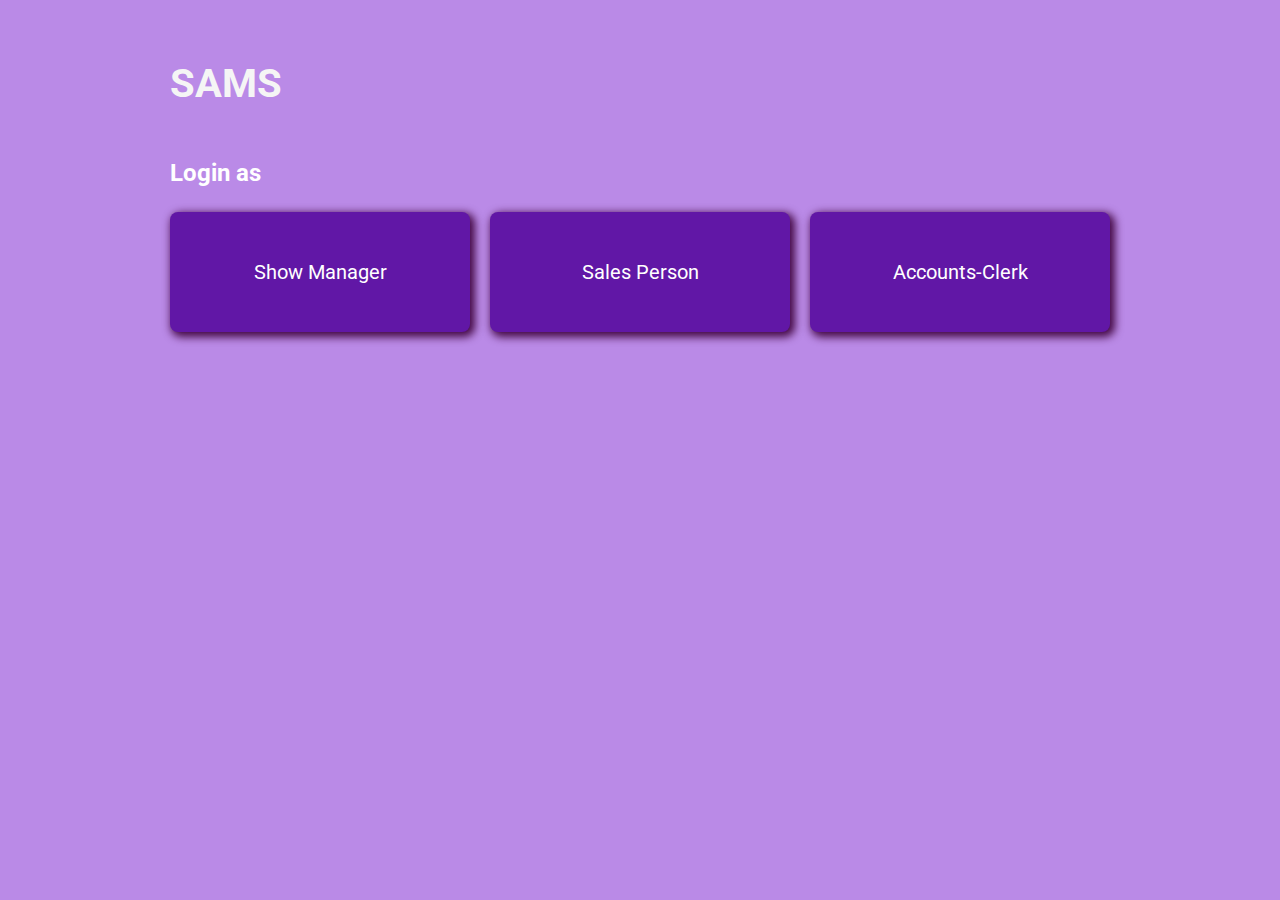
<file: index.html>
<!DOCTYPE html>
<html lang="en">
<head>
    <meta charset="UTF-8">
    <meta http-equiv="X-UA-Compatible" content="IE=edge">
    <meta name="viewport" content="width=device-width, initial-scale=1.0">
    <title>SAMS</title>
</head>
<link rel="preconnect" href="https://fonts.googleapis.com">
<link rel="preconnect" href="https://fonts.gstatic.com" crossorigin>
<link href="https://fonts.googleapis.com/css2?family=Roboto:wght@100;300&display=swap" rel="stylesheet">
<link rel="stylesheet" href="./css/style.css">
<body>
    <div id="title">
        <!-- <h1>Welcome to</h1> -->
        <h1>SAMS</h1>
    </div>
    <h2>Login as</h2>
    <div class="container">
        <div class="box">
            <a href="html/login.html" onclick="sendType(1)">Show Manager</a>
        </div>
        <!-- <div class="box">Number of tickets to be put on sale</div>
            <div class="box">Fix Ticket Price</div> -->
            <div class="box">
                <a href="html/login.html"  onclick="sendType(2)">Sales Person</a>
            </div>
        <div class="box">
            <a href="html/login.html"  onclick="sendType(3)">Accounts-Clerk</a>
        </div>
    </div>
    <script>
        function sendType(type)
        {
            const myType={ t: type };
            const myTypeString = JSON.stringify(myType);
            localStorage.setItem('userType', myTypeString);
        }
      </script>
</body>
</html>
</file>
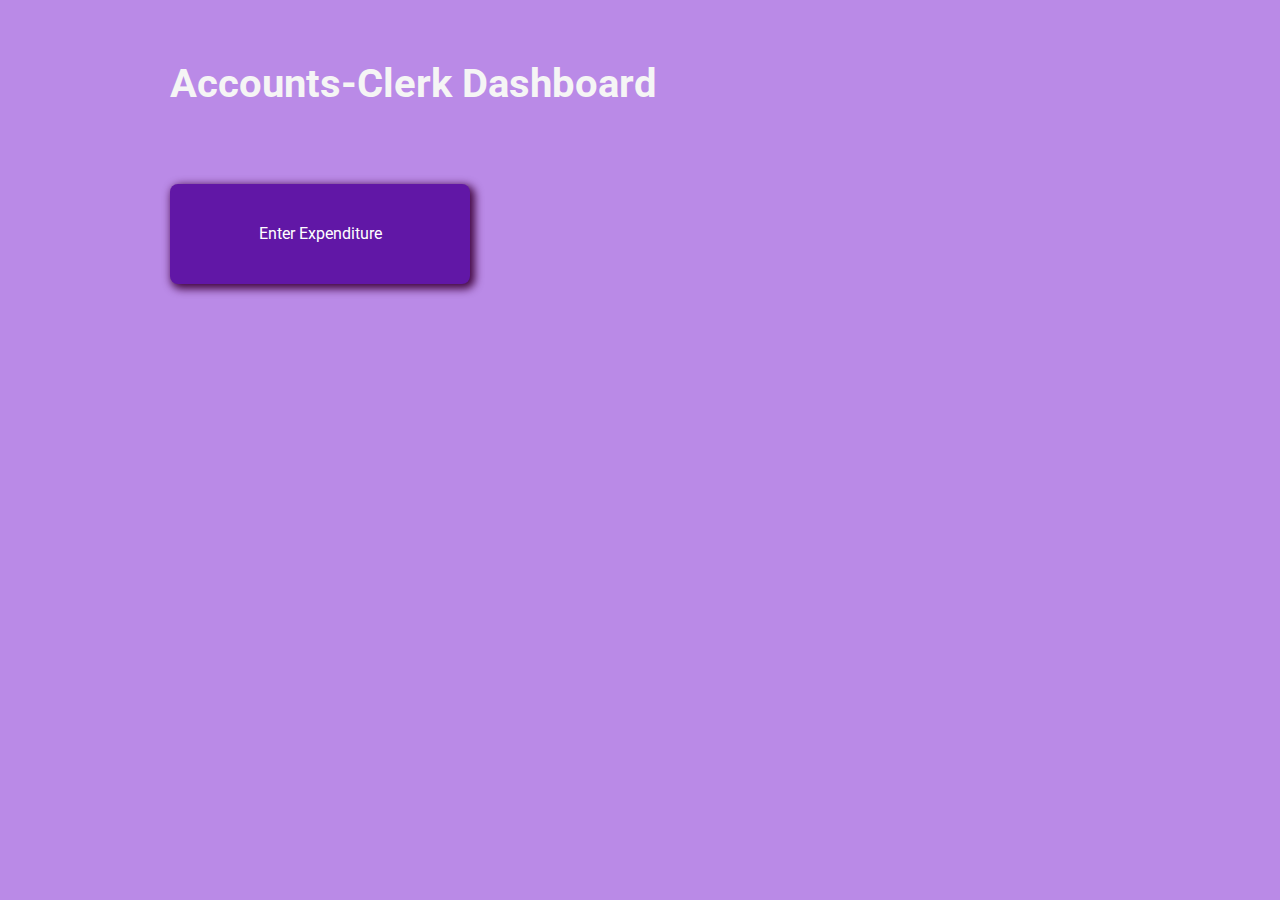
<file: html/ac.html>
<!DOCTYPE html>
<html lang="en">
<head>
    <meta charset="UTF-8">
    <meta http-equiv="X-UA-Compatible" content="IE=edge">
    <meta name="viewport" content="width=device-width, initial-scale=1.0">
    <title>SAMS | Accounts Section</title>
</head>
<link rel="preconnect" href="https://fonts.googleapis.com">
<link rel="preconnect" href="https://fonts.gstatic.com" crossorigin>
<link href="https://fonts.googleapis.com/css2?family=Roboto:wght@100;300&display=swap" rel="stylesheet">
<link rel="stylesheet" href="../css/ac.css">
<body>
    <div id="title">
        <h1>Accounts-Clerk Dashboard</h1>
    </div>
    <div class="container">
        <div class="box">
            <a href="addShow.html">Enter Expenditure</a>
        </div>
    </div>
    <script>
        // localStorage.clear();
    </script>
</body>
</html>
</file>
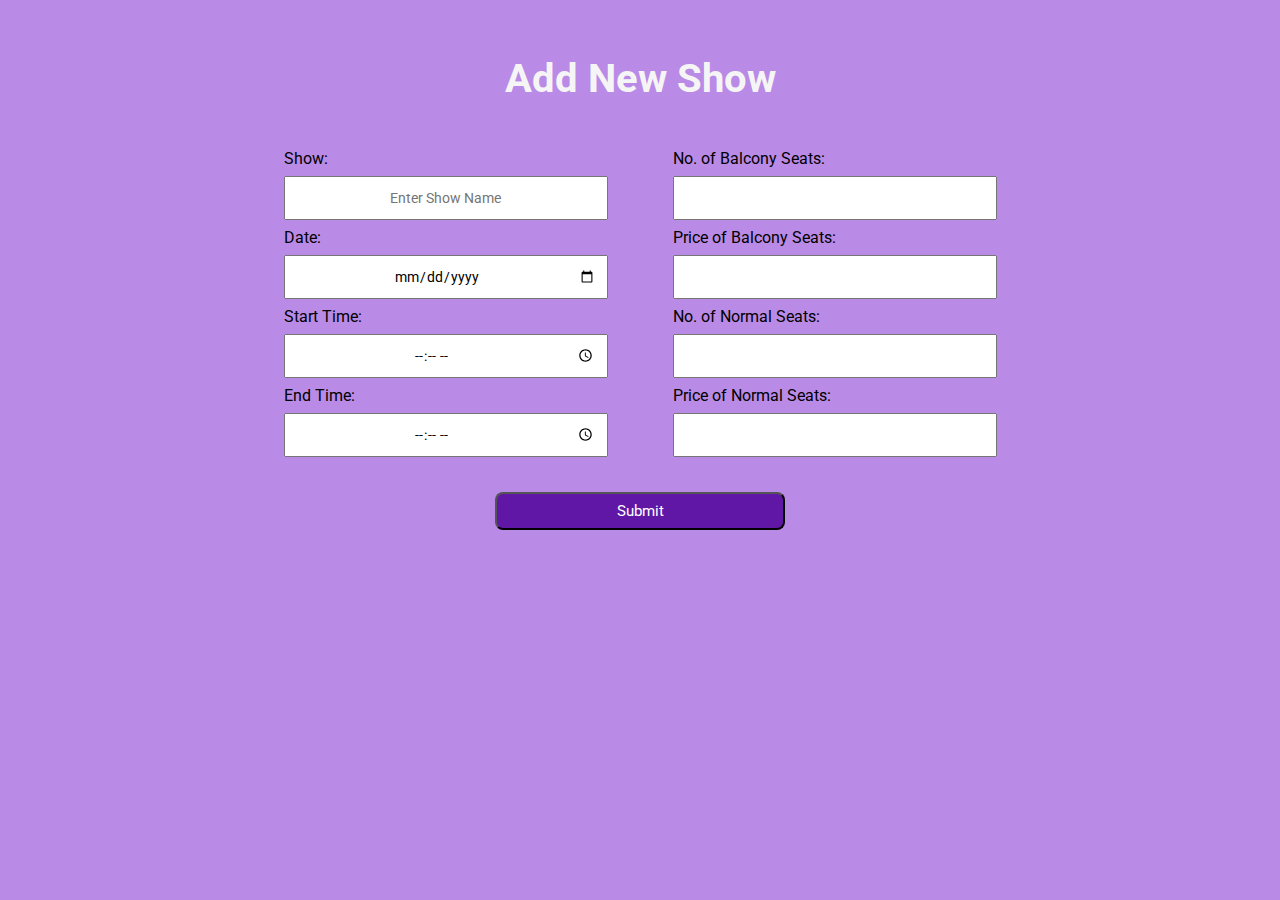
<file: html/addShow.html>
<!DOCTYPE html>
<html lang="en">
<head>
    <meta charset="UTF-8">
    <meta http-equiv="X-UA-Compatible" content="IE=edge">
    <meta name="viewport" content="width=device-width, initial-scale=1.0">
    <title>Add New Show</title>
</head>
<link rel="preconnect" href="https://fonts.googleapis.com">
<link rel="preconnect" href="https://fonts.gstatic.com" crossorigin>
<link href="https://fonts.googleapis.com/css2?family=Roboto:wght@100;300&display=swap" rel="stylesheet">
<link rel="stylesheet" href="../css/addShow.css">
<body>
    <div id="title">
        <h1>Add New Show</h1>
    </div>
    <form id="form" action="" class="form-group" onsubmit="add()">
        <div class="c1">
            Show:<input type="text" name="show" placeholder="Enter Show Name">
            Date:<input type="date" name="date" placeholder="Enter Date">
            Start Time:<input type="time" name="time" placeholder="Enter Time">
            End Time:<input type="time" name="duration" placeholder="Enter Duration of the Show">             
        </div>
        <div class="c2">
            No. of Balcony Seats:<input type="number" name="noOfBalSeats" placeholder="">                
            Price of Balcony Seats:<input type="number" name="priceOfBalSeats" placeholder="">                
            No. of Normal Seats:<input type="number" name="noOfBalSeats" placeholder="">                
            Price of Normal Seats:<input type="number" name="priceOfBalSeats" placeholder="">   
        </div>
        <div class="c3">
            <button class="btn">Submit</button>
        </div>
    </form>
    <script>
        function add()
        {
            var showName=document.getElementById("form").children[0].children[0].value;
            var dateOfShow=document.getElementById("form").children[0].children[1].value;
            var startTime=document.getElementById("form").children[0].children[2].value;
            var endTime=document.getElementById("form").children[0].children[3].value;
            console.log(showName);

            var numOfBalSeats=document.getElementById("form").children[1].children[0].value;
            var priceOfBalSeat=document.getElementById("form").children[1].children[1].value;
            var numOfNorSeats=document.getElementById("form").children[1].children[2].value;
            var priceOfNorSeat=document.getElementById("form").children[1].children[3].value;
            console.log(numOfBalSeats);
            
            const myShow={name:showName, date:dateOfShow, start:startTime, end:endTime, numOfBalSeats:numOfBalSeats, priceOfBalSeat:priceOfBalSeat,
                numOfNorSeats:numOfNorSeats, priceOfNorSeat:priceOfNorSeat};

            var existingShows=JSON.parse(localStorage.getItem("Shows"));
            if(existingShows==null) existingShows=[];
            existingShows.push(myShow);
            localStorage.setItem("Shows",JSON.stringify(existingShows));
            
            const myS={numOfBalSeatsBooked:"0",numOfNorSeatsBooked:"0"};
            localStorage.setItem(showName,JSON.stringify(myS));

            const decision=confirm("Show Added !!! \nWant to add new show ?- Click OK \nGo to Dashboard- Click Cancel");
            if(decision==false)
            {
                document.forms[0].action="sm.html";
            }
        }
    </script>
</body>
</html>
</file>
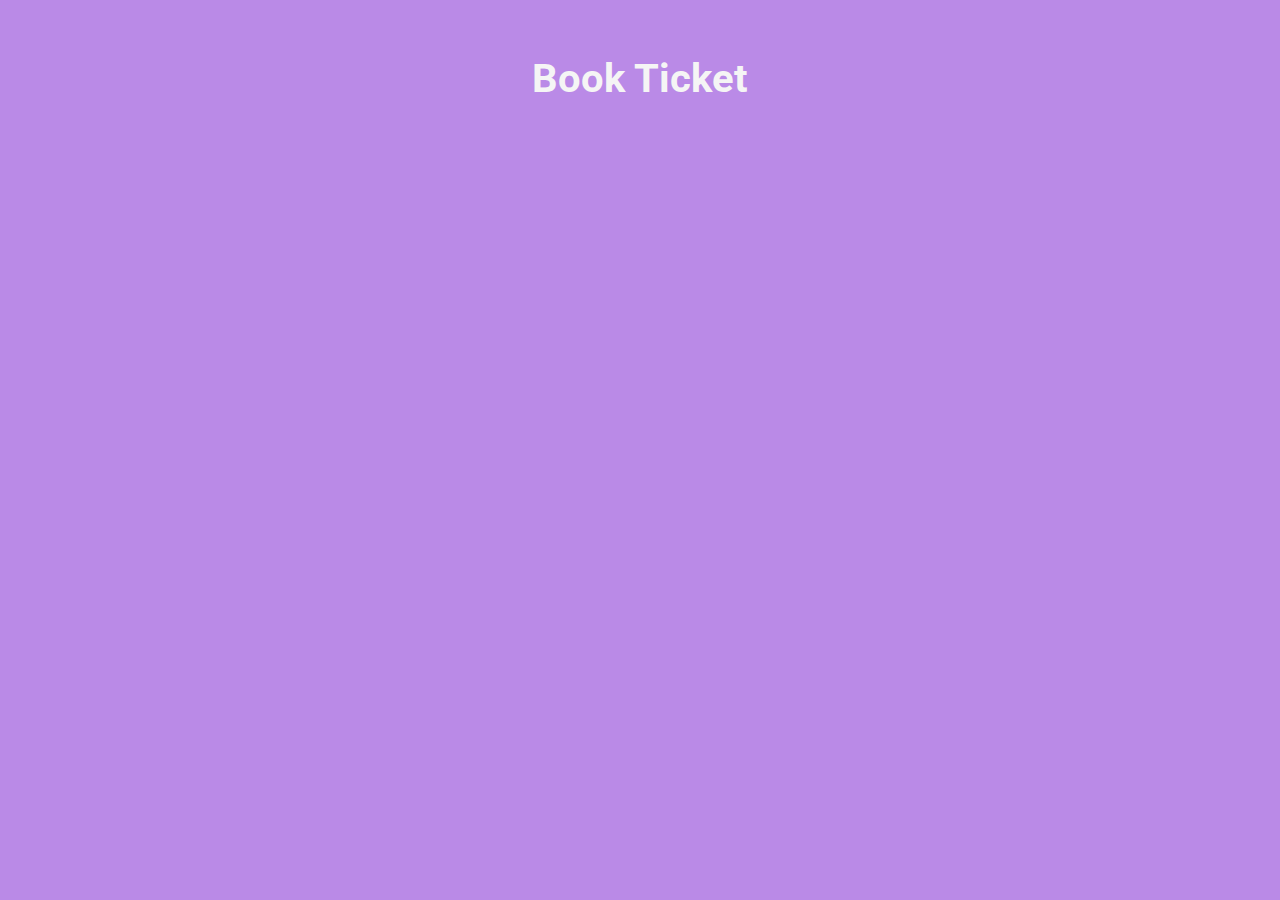
<file: html/book.html>
<!DOCTYPE html>
<html lang="en">
<head>
    <meta charset="UTF-8">
    <meta http-equiv="X-UA-Compatible" content="IE=edge">
    <meta name="viewport" content="width=device-width, initial-scale=1.0">
    <title>Book Ticket</title>
</head>
<link rel="preconnect" href="https://fonts.googleapis.com">
<link rel="preconnect" href="https://fonts.gstatic.com" crossorigin>
<link href="https://fonts.googleapis.com/css2?family=Roboto:wght@100;300&display=swap" rel="stylesheet">
<link rel="stylesheet" href="../css/showList.css">
<body>
    <div id="title">
        <h1>Book Ticket</h1>
    </div>
    <div id="list" class="container">
        <!-- <div class="box">
            <h3>Show Name: ${showName}</h3>
            <h3>Show Date: ${dateOfShow}</h3>
            <h3>Show Time: ${startTime} to ${endTime}</h3>
            <h3>Number of Tickets Sold: ${numOfTickets}</h3>
        </div> -->
        <!-- <button id="bal">Balcony</button>
        <button id="nor">Normal</button> -->
    </div>
    <script>
        var existingShows=JSON.parse(localStorage.getItem("Shows"));
        if(existingShows!=null)
        {
            var len=existingShows.length;
            console.log(len);
            for(let i=0;i<len;i++)
            {
                // console.log(existingShows[i]);
                var showName=existingShows[i].name;
                var dateOfShow=existingShows[i].date;
                var startTime=existingShows[i].start;
                var endTime=existingShows[i].end;

                var numOfBalSeats=existingShows[i].numOfBalSeats;
                var priceOfBalSeat=existingShows[i].priceOfBalSeat;
                var numOfNorSeats=existingShows[i].numOfNorSeats;
                var priceOfNorSeat=existingShows[i].priceOfNorSeat;
                console.log(numOfBalSeats);
                // let numOfTickets=0;
                let available1=numOfBalSeats;
                let available2=numOfNorSeats;
                var totalTickets=JSON.parse(localStorage.getItem(showName));
                if(totalTickets!=null) 
                {
                    numOfBalSeatsBooked=totalTickets.numOfBalSeatsBooked;
                    numOfNorSeatsBooked=totalTickets.numOfNorSeatsBooked;
                    available1=numOfBalSeats-numOfBalSeatsBooked;
                    available2=numOfNorSeats-numOfNorSeatsBooked;
                }
                document.getElementById("list").innerHTML+=`<div class="box">
                    <div>Show Name: ${showName}</div>
                    <div>Show Date: ${dateOfShow}</div>
                    <div>Show Time: ${startTime} to ${endTime}</div>
                    <div>Balcony Seats: ${available1}</div>
                    <div>Normal Seats: ${available2}</div>
                    <button class="btn" id="bal" onclick="book(1,showName,${available1})">Book Balcony</button>
                    <button class="btn" id="nor" onclick="book(2,showName,${available2})">Book Normal</button>
                </div>`;
            }
        }

        function book(type,showName,avail)
        {   
            var totalTickets=JSON.parse(localStorage.getItem(showName));
            // console.log(totalTickets);
            if(type==1)
            {
                if(avail<0)
                {
                    alert("Not Available");
                    return;
                }
                console.log("hello");
                if(totalTickets!=null) 
                {
                    var t=totalTickets.numOfBalSeatsBooked;
                    t++;
                    totalTickets.numOfBalSeatsBooked=t;
                    // console.log(t);
                }
                // const myCurrSP = localStorage.getItem(currSP);
                // const myPass2 = JSON.parse(myPassString2);
                // var numOfTickets=myPass2.numOfTickets+1;
                // myPass2.numOfTickets=numOfTickets;
                // localStorage.setItem(currSP,JSON.stringify(myPass2));
                alert("1 Balcony Ticket Booked");
            }
            else if(type==2)
            {
                if(avail<0)
                {
                    alert("Not Available");
                    return;
                }
                if(totalTickets!=null) 
                {
                    var t=totalTickets.numOfNorSeatsBooked;
                    t++;
                    totalTickets.numOfNorSeatsBooked=t;
                }
                alert("1 Normal Ticket Booked");
            }
            const currSP=localStorage.getItem('currSP');
            const myCurrSP = localStorage.getItem(currSP);
            const myPass2 = JSON.parse(myCurrSP);
            var n=myPass2.numOfTickets;
            n++;
            myPass2.numOfTickets=n;
            // console.log(n);
            localStorage.setItem(currSP,JSON.stringify(myPass2));
            localStorage.setItem(showName,JSON.stringify(totalTickets));
        }
        // localStorage.removeItem("Shows");
    </script>
</body>
</html>
</file>
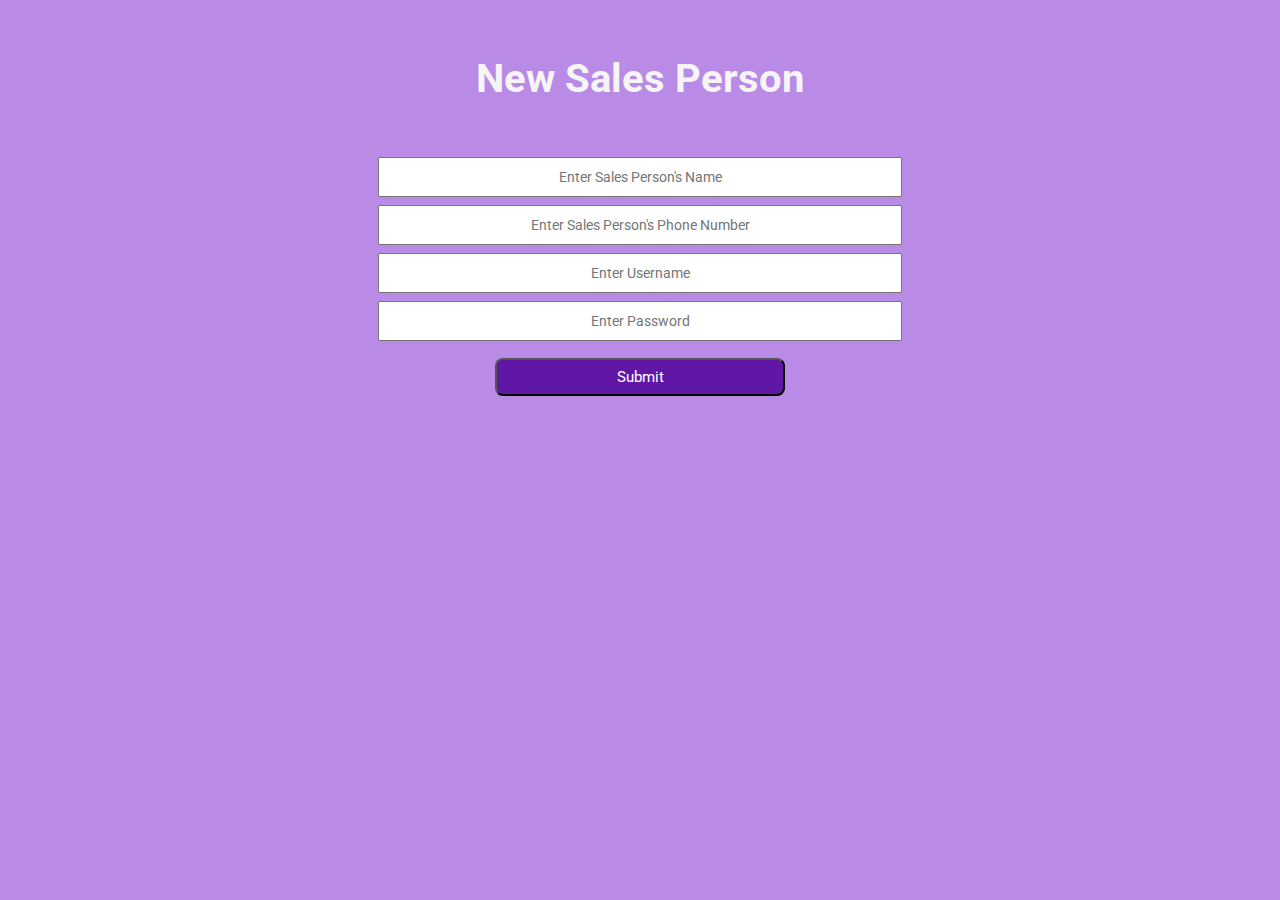
<file: html/createSP.html>
<!DOCTYPE html>
<html lang="en">
<head>
    <meta charset="UTF-8">
    <meta http-equiv="X-UA-Compatible" content="IE=edge">
    <meta name="viewport" content="width=device-width, initial-scale=1.0">
    <title>New Sales Person</title>
</head>
<link rel="preconnect" href="https://fonts.googleapis.com">
<link rel="preconnect" href="https://fonts.gstatic.com" crossorigin>
<link href="https://fonts.googleapis.com/css2?family=Roboto:wght@100;300&display=swap" rel="stylesheet">
<link rel="stylesheet" href="../css/createSP.css">
<body>
    <div id="title">
        <h1>New Sales Person</h1>
    </div>
    <div class="container">
        <form id="form" onsubmit="create()">
            <input type="text" name="name" placeholder="Enter Sales Person's Name">
            <input type="tel" name="phone" placeholder="Enter Sales Person's Phone Number">
            <input type="text" name="uname" placeholder="Enter Username">
            <input type="text" name="pwd" placeholder="Enter Password">
            <button class="btn" type="submit">Submit</button>
        </form>
    </div>

    <script>
        function showPopUp(uname,pwd)
        {
            const decision=confirm(`Account Created !!! \n Username:${uname}\n Password:${pwd}\nWant to add new Sales Person ?- Click OK \nGo to Dashboard- Click Cancel`);
            if(decision==false)
            {
                document.forms[0].action="sm.html";
            }
        }
        function create()
        {
            var name=document.getElementById("form").elements[0].value;
            var phone=document.getElementById("form").elements[1].value;
            var uname=document.getElementById("form").elements[2].value;
            var pwd=document.getElementById("form").elements[3].value;
            const mySp={name:name, phone:phone, username:uname, password:pwd, type:"2"};
            // const mySpString=JSON.stringify(mySp);
            // localStorage.setItem("sP",mySpString);

            // to add new sales person to array of sales person
            // SP for Sales Person
            var existingSP=JSON.parse(localStorage.getItem("SP"));
            if(existingSP==null) existingSP=[];
            existingSP.push(mySp);
            localStorage.setItem("SP",JSON.stringify(existingSP));
            var len=existingSP.length;
            // console.log(len);
            // for(let i=0;i<len;i++)
            // {
            //     console.log(existingSP[i]);
            // }

            const myPass={password:pwd, numOfTickets:"0"};
            const myPassString=JSON.stringify(myPass);
            localStorage.setItem(uname,myPassString);
            showPopUp(uname,pwd);
        }
    </script>
</body>
</html>
</file>
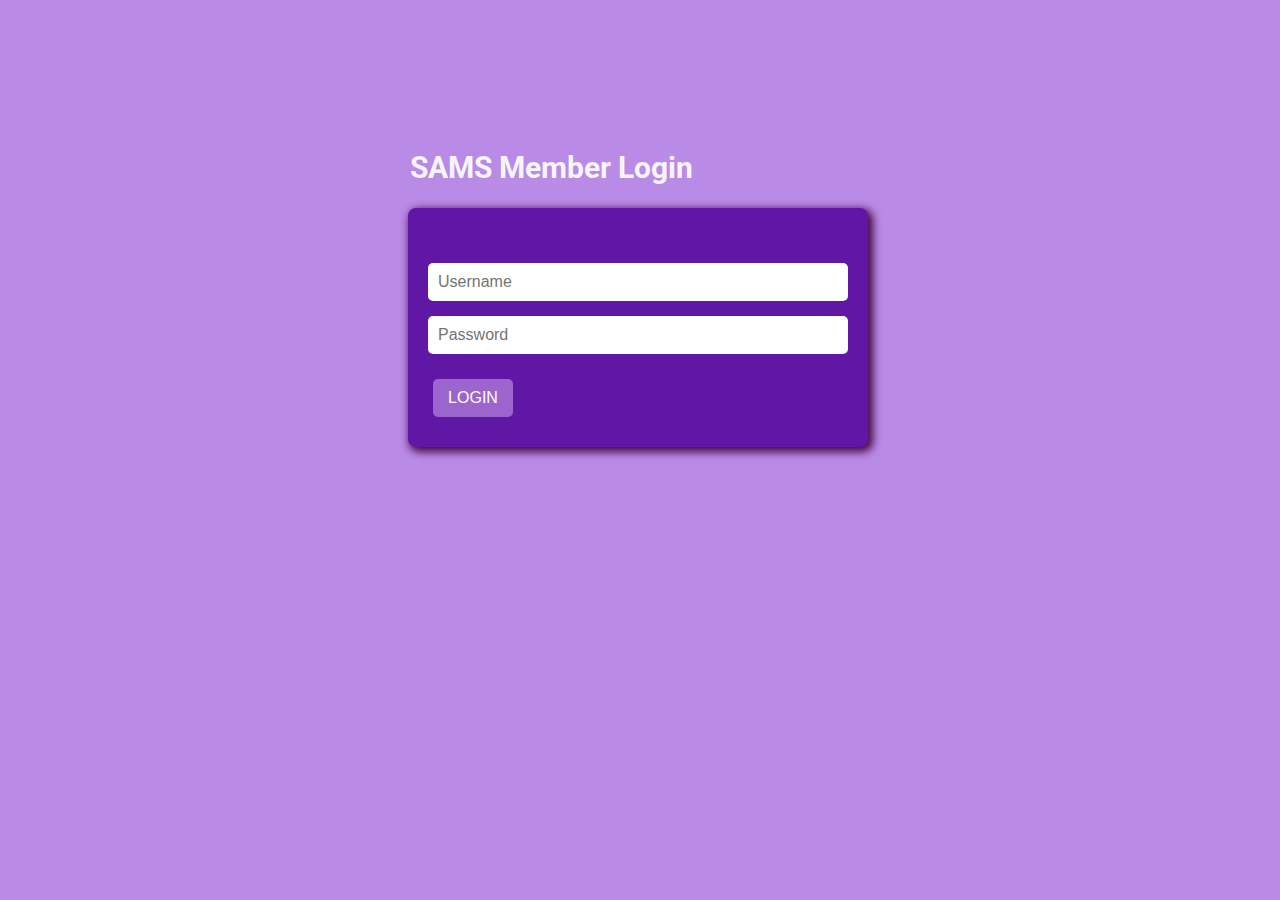
<file: html/login.html>
<!DOCTYPE html>
<html lang="en">
<head>
    <meta charset="UTF-8">
    <meta http-equiv="X-UA-Compatible" content="IE=edge">
    <meta name="viewport" content="width=device-width, initial-scale=1.0">
    <title>SAMS | Login</title>
</head>
<link rel="preconnect" href="https://fonts.googleapis.com">
<link rel="preconnect" href="https://fonts.gstatic.com" crossorigin>
<link href="https://fonts.googleapis.com/css2?family=Roboto:wght@100;300&display=swap" rel="stylesheet">
<link rel="stylesheet" href="../css/login.css">
<body>
    <div id="title">
        <h2>SAMS Member Login</h2>
    </div>
    <form class="login" id="login" action="" onsubmit="clicked()">
        <input type="text" name="uname" placeholder="Username">
        <input type="password" name="pwd" placeholder="Password">
        <button type="submit">Login</button>
    </form>
    <script>
        function hello() {
            console.log("test");
        }
        const myTypeString2 = localStorage.getItem('userType');
        const myType2 = JSON.parse(myTypeString2);
        console.log(myType2);  
        var tp=myType2.t;
        console.log(tp);
        // console.log(document.getElementById("title"));

        if(tp==1) document.getElementById("title").children[0].innerHTML="SAMS | Show Manager";
        else if(tp==2) document.getElementById("title").children[0].innerHTML="SAMS | Sales Person";
        else if(tp==3) document.getElementById("title").children[0].innerHTML="SAMS | Accounts Clerk";
        // var username=document.getElementById("login").elements[0];
        // console.log(username);
        // var password=document.getElementById("login").elements[1];
        // console.log(password);
        // console.log(document.forms[0]);
        // localStorage.clear();
        function clicked()
        {
            var username=document.getElementById("login").elements[0].value;
            var password=document.getElementById("login").elements[1].value;
            // console.log(document.forms[0]);
            if(tp==1)
            {
                // console.log(username);
                // console.log(password);
                if(username=='ShowManager'&&password=="12345")
                {
                    document.forms[0].action="sm.html";
                }
                else
                {
                    alert("Invalid Username and Password");
                }
            }
            else if(tp==3)
            {
                if(username=='AccountsClerk'&&password=="54321")
                {
                    document.forms[0].action="ac.html";
                }
                else
                {
                    alert("Invalid Username and Password");
                }
            }
            else if(tp==2)
            {
                const myPassString2 = localStorage.getItem(username);
                const myPass2 = JSON.parse(myPassString2);
                var pass=myPass2.password;
                localStorage.setItem('currSP',username);
                // console.log(pass);
                // var uname=mySp2.username;
                // var pwd=mySp2.password;
                // console.log(uname);

                if(pass==password)
                {
                    document.forms[0].action="sp.html";
                }
                else
                {
                    alert("Invalid Username and Password");
                }
            }
        }
    </script>
    <!-- <a href="https://codepen.io/davinci/" target="_blank">check my other pens</a> -->
</body>
</html>
</file>
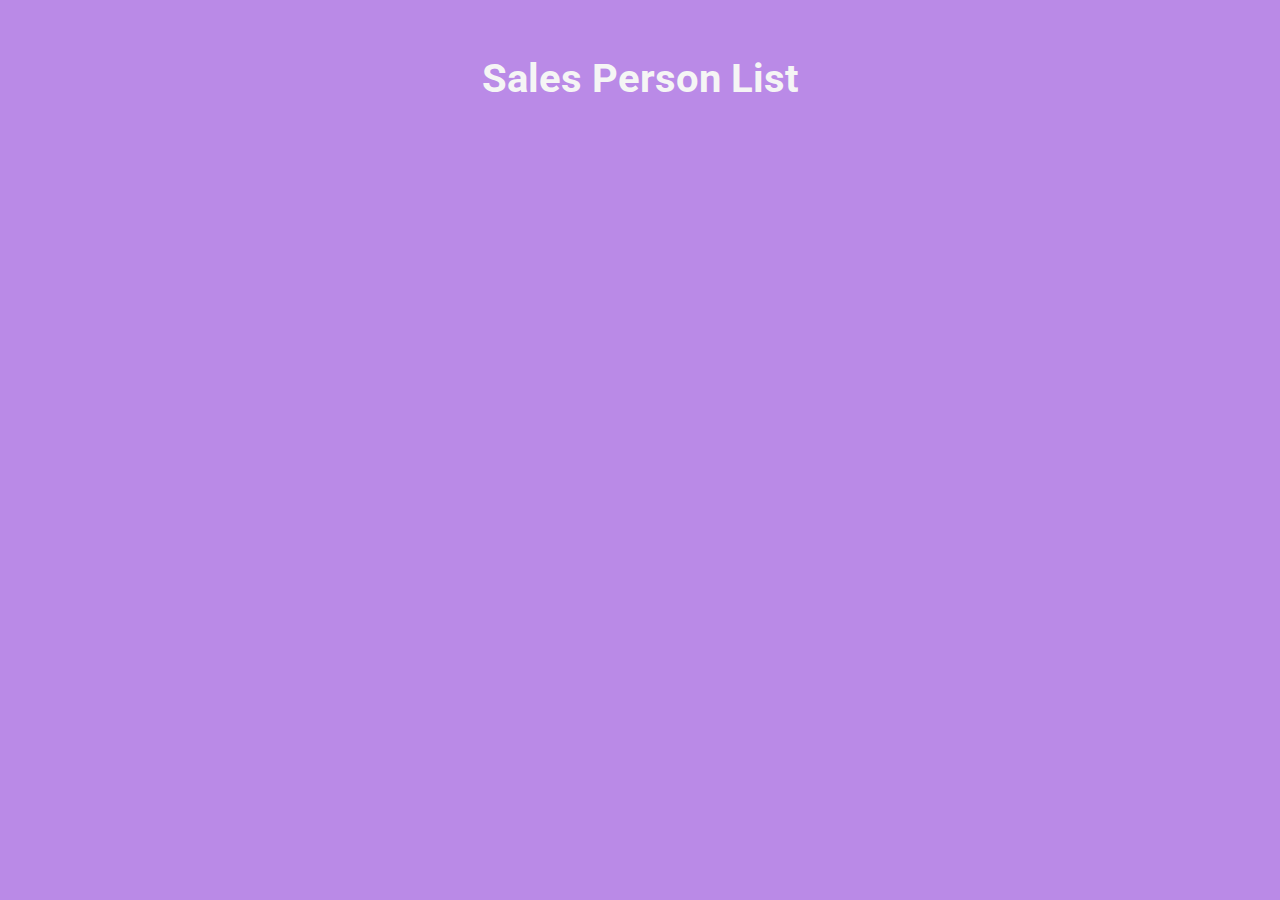
<file: html/salesPersonList.html>
<!DOCTYPE html>
<html lang="en">
<head>
    <meta charset="UTF-8">
    <meta http-equiv="X-UA-Compatible" content="IE=edge">
    <meta name="viewport" content="width=device-width, initial-scale=1.0">
    <title>Sales Person List</title>
</head>
<link rel="preconnect" href="https://fonts.googleapis.com">
<link rel="preconnect" href="https://fonts.gstatic.com" crossorigin>
<link href="https://fonts.googleapis.com/css2?family=Roboto:wght@100;300&display=swap" rel="stylesheet">
<link rel="stylesheet" href="../css/showList.css">
<body>
    <div id="title">
        <h1>Sales Person List</h1>
    </div>
    <div id="list" class="container">
        <!-- <div class="box">
            <h3>Sales Person's Name: ${name}</h3>
            <h3>Total Tickets sold by ${name}: ${numOfTickets}</h3>
            <h3>Commision: ${comm}</h3>
        </div> -->
    </div>
    <script>
        var existingSP=JSON.parse(localStorage.getItem("SP"));
        if(existingSP!=null)
        {
            var len=existingSP.length;
            console.log(len);
            for(let i=0;i<len;i++)
            {
                console.log(existingSP[i]);
                var name=existingSP[i].name;
                const myPassString2 = localStorage.getItem(name);
                const myPass2 = JSON.parse(myPassString2);
                var numOfTickets=myPass2.numOfTickets;
                var comm=numOfTickets*0.05*100;
                document.getElementById("list").innerHTML+=`<div class="box">
                    <h3>Sales Person's Name: ${name}</h3>
                    <h3>Total Tickets sold by ${name}: ${numOfTickets}</h3>
                    <h3>Commission: ${comm}</h3>
                </div>`;
            }
        }
        // localStorage.removeItem("SP");
    </script>
</body>
</html>
</file>
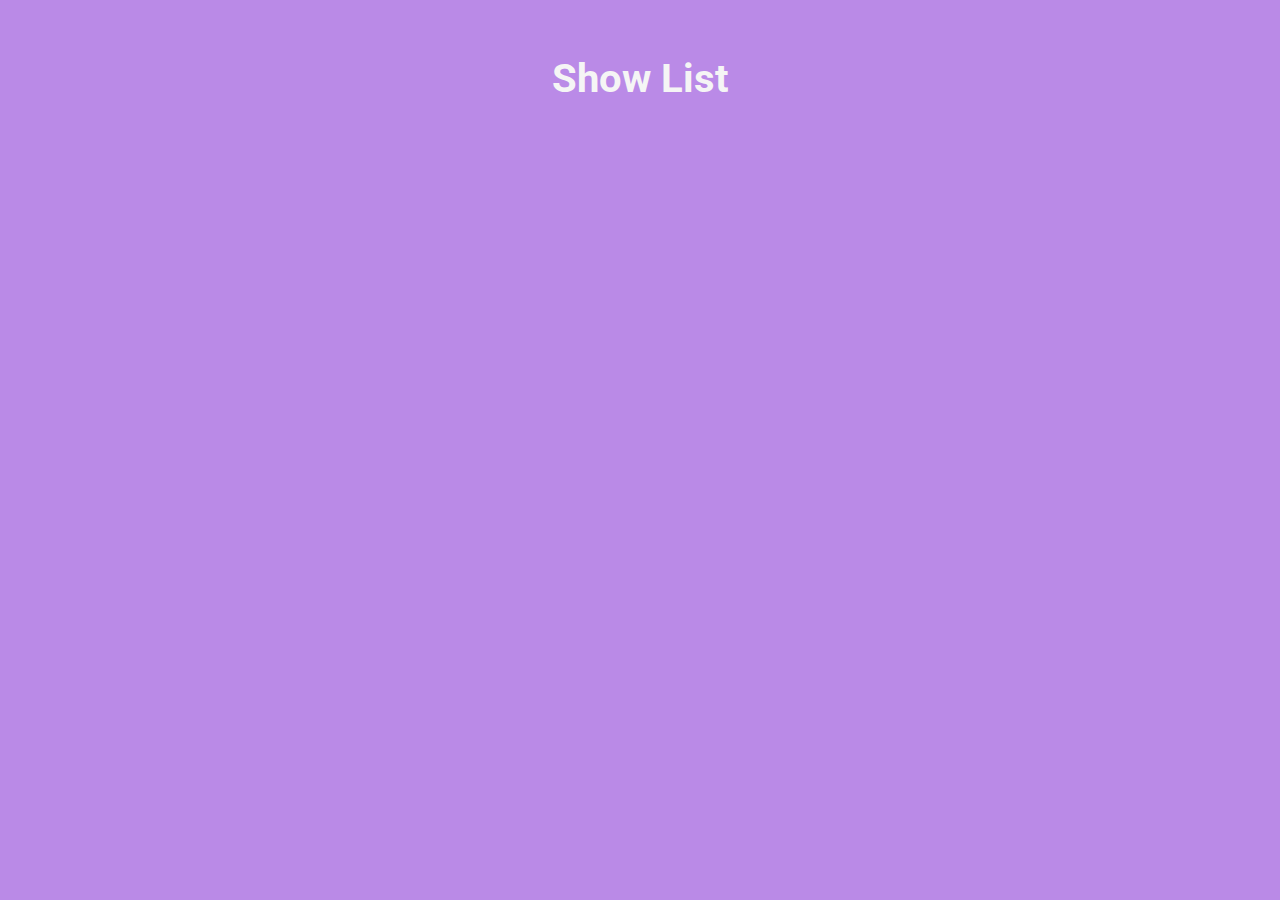
<file: html/showList.html>
<!DOCTYPE html>
<html lang="en">
<head>
    <meta charset="UTF-8">
    <meta http-equiv="X-UA-Compatible" content="IE=edge">
    <meta name="viewport" content="width=device-width, initial-scale=1.0">
    <title>Show List</title>
</head>
<link rel="preconnect" href="https://fonts.googleapis.com">
<link rel="preconnect" href="https://fonts.gstatic.com" crossorigin>
<link href="https://fonts.googleapis.com/css2?family=Roboto:wght@100;300&display=swap" rel="stylesheet">
<link rel="stylesheet" href="../css/showList.css">
<body>
    <div id="title">
        <h1>Show List</h1>
    </div>
    <div id="list" class="container">
        <!-- <div class="box">
            <h3>Show Name: ${showName}</h3>
            <h3>Show Date: ${dateOfShow}</h3>
            <h3>Show Time: ${startTime} to ${endTime}</h3>
            <h3>Number of Tickets Sold: ${numOfTickets}</h3>
        </div> -->
    </div>
    <script>
        var existingShows=JSON.parse(localStorage.getItem("Shows"));
        if(existingShows!=null)
        {
            var len=existingShows.length;
            console.log(len);
            for(let i=0;i<len;i++)
            {
                // console.log(existingShows[i]);
                var showName=existingShows[i].name;
                var dateOfShow=existingShows[i].date;
                var startTime=existingShows[i].start;
                var endTime=existingShows[i].end;

                var numOfBalSeats=existingShows[i].numOfBalSeats;
                var priceOfBalSeat=existingShows[i].priceOfBalSeat;
                var numOfNorSeats=existingShows[i].numOfNorSeats;
                var priceOfNorSeat=existingShows[i].priceOfNorSeat;
                console.log(showName);
                let numOfTickets=0;
                let amount1=0;
                let amount2=0;
                let percent1=0;
                let percent2=0;
                var totalTickets=JSON.parse(localStorage.getItem(showName));
                if(totalTickets!=null) 
                {
                    numOfBalSeatsBooked=totalTickets.numOfBalSeatsBooked;
                    numOfNorSeatsBooked=totalTickets.numOfNorSeatsBooked;
                    percent1=(numOfBalSeatsBooked/numOfBalSeats)*100;
                    amount1=numOfBalSeatsBooked*priceOfBalSeat;
                    percent2=(numOfNorSeatsBooked/numOfNorSeats)*100;
                    amount2=numOfNorSeatsBooked*priceOfNorSeat;
                }
                document.getElementById("list").innerHTML+=`<div class="box">
                    <div>Show Name: ${showName}</div>
                    <div>Show Date: ${dateOfShow}</div>
                    <div>Show Time: ${startTime} to ${endTime}</div>
                    <div>Percentage of Balcony Seats Booked: ${percent1}</div>
                    <div>Amount collected(Balcony Seats): ${amount1}</div>
                    <div>Percentage of Normal Seats Booked: ${percent2}</div>
                    <div>Amount collected(Normal Seats): ${amount2}</div>
                </div>`;
            }
        }
        // localStorage.removeItem("Shows");
    </script>
</body>
</html>
</file>
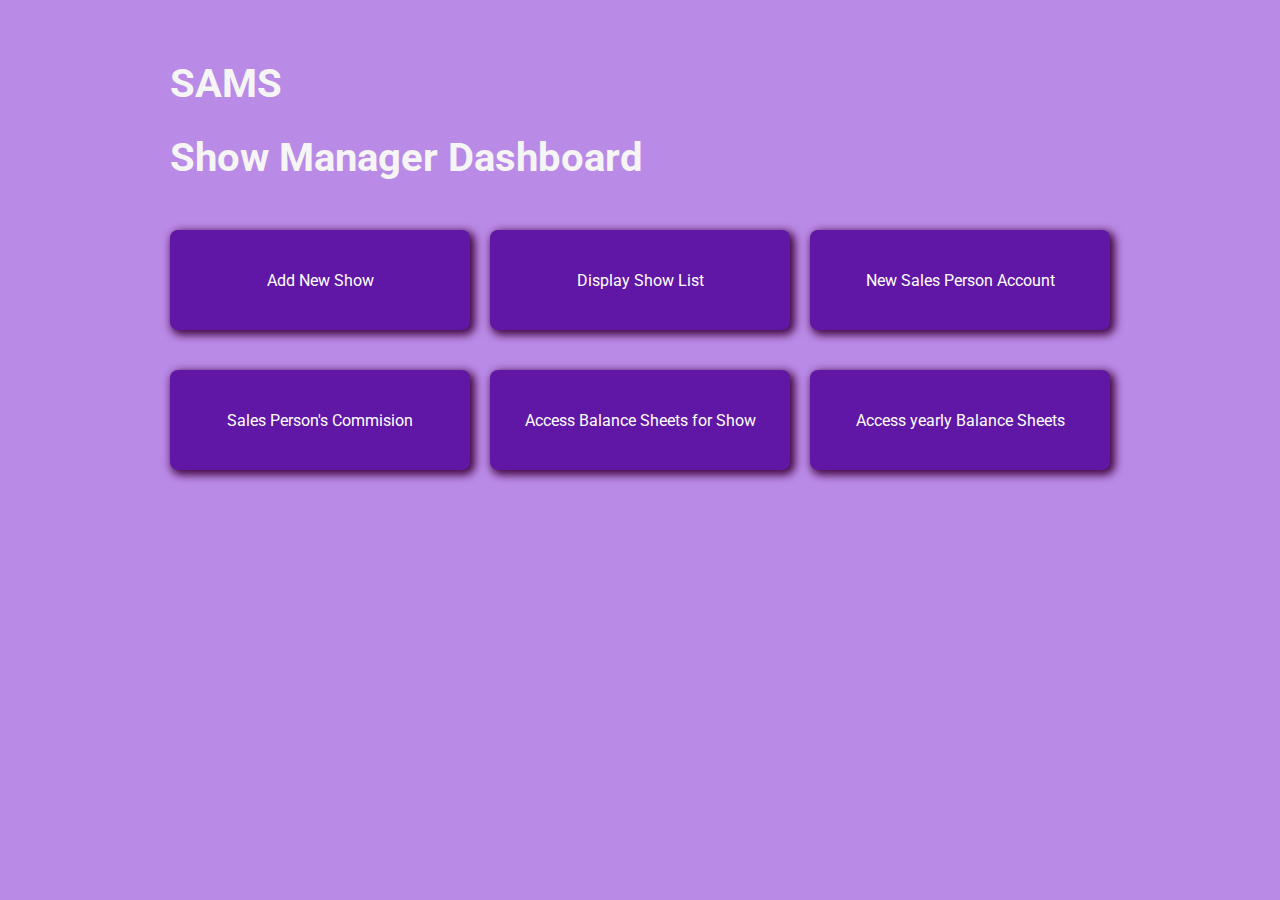
<file: html/sm.html>
<!DOCTYPE html>
<html lang="en">
<head>
    <meta charset="UTF-8">
    <meta http-equiv="X-UA-Compatible" content="IE=edge">
    <meta name="viewport" content="width=device-width, initial-scale=1.0">
    <title>Show Manager Dashboard</title>
</head>
<link rel="preconnect" href="https://fonts.googleapis.com">
<link rel="preconnect" href="https://fonts.gstatic.com" crossorigin>
<link href="https://fonts.googleapis.com/css2?family=Roboto:wght@100;300&display=swap" rel="stylesheet">
<link rel="stylesheet" href="../css/sm.css">
<body>
    <div id="title">
        <a href="../index.html">
            <h1>SAMS</h1>
        </a>
        <h1>Show Manager Dashboard</h1>
    </div>
    <div class="container">
        <div class="box">
            <a href="addShow.html">Add New Show</a>
        </div>
        <!-- <div class="box">Number of tickets to be put on sale</div>
            <div class="box">Fix Ticket Price</div> -->
            <div class="box">
                <a href="showList.html">Display Show List</a>
            </div>
        <div class="box">
            <a href="createSP.html">New Sales Person Account</a>
        </div>
        <!-- <div class="box">Query Seats Booked</div>
        <div class="box">Query Money Collected</div> -->
    </div>
    <div class="container">
        <div class="box">
            <a href="salesPersonList.html">Sales Person's Commision</a>
        </div>
        <div class="box">Access Balance Sheets for Show</div>
        <div class="box">Access yearly Balance Sheets</div>
    </div>
    <script>
        // localStorage.clear();
    </script>
</body>
</html>
</file>
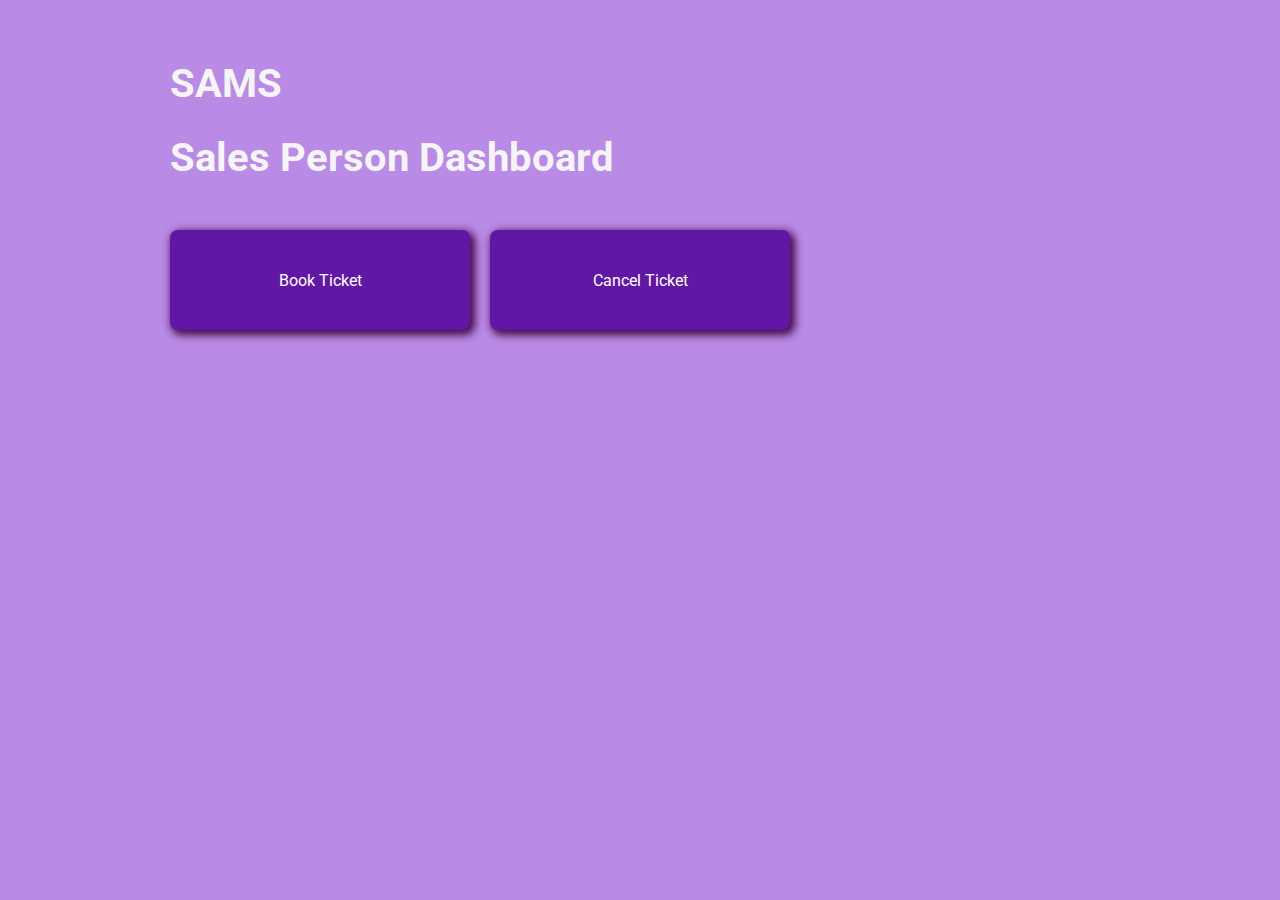
<file: html/sp.html>
<!DOCTYPE html>
<html lang="en">
<head>
    <meta charset="UTF-8">
    <meta http-equiv="X-UA-Compatible" content="IE=edge">
    <meta name="viewport" content="width=device-width, initial-scale=1.0">
    <title>SAMS | Booking Section</title>
</head>
<link rel="preconnect" href="https://fonts.googleapis.com">
<link rel="preconnect" href="https://fonts.gstatic.com" crossorigin>
<link href="https://fonts.googleapis.com/css2?family=Roboto:wght@100;300&display=swap" rel="stylesheet">
<link rel="stylesheet" href="../css/sp.css">
<body>
    <div id="title">
        <a href="../index.html">
            <h1>SAMS</h1>
        </a>
        <h1>Sales Person Dashboard</h1>
    </div>
    <div class="container">
        <!-- <div class="box">
            <a href="">Query Ticket Availability</a>
        </div> -->
            <div class="box">
                <a href="book.html">Book Ticket</a>
            </div>
        <div class="box">
            <a href="cancel.html">Cancel Ticket</a>
        </div>
        <!-- <div class="box">Query Seats Booked</div>
        <div class="box">Query Money Collected</div> -->
    </div>
    <script>
        // localStorage.clear();
    </script>
</body>
</html>
</file>
<file: css/style.css>
body{
    color: white;
    background-color: rgba(157, 88, 221,0.7);
    font-family: 'Roboto', sans-serif;
}
#title{
    padding: 25px 162px;
    color: whitesmoke;
    font-size: 20px;
    display: flex;
}
h2{
    margin-left: 162px;
    margin-top: 0px;
    margin-bottom: 0px;
}

.box{
    display: flex;
    color: white;
    justify-content: center;
    align-items: center;
    background-color: rgb(97, 23, 166);
    width: 300px;
    height: 120px;
    position: relative;
    margin: 0px 10px;

    box-shadow: 3px 3px 8px 2px rgb(67, 7, 67);
    border-radius: 8px;
}
.box a{
    color: white;
    text-decoration: none;
    font-size: 20px;
}
.container{
    margin-top: 5px;
    height: 100px;
    display: flex;
    justify-content: center;
    padding: 20px 0px;
    /* border-radius: 10px; */
}
</file>
<file: css/ac.css>
body{
    background-color: rgba(157, 88, 221,0.7);
    font-family: 'Roboto', sans-serif;
}
#title{
    padding: 25px 162px;
    color: whitesmoke;
    font-size: 20px;
    display: flex;
}
.box{
    display: flex;
    color: white;
    justify-content: center;
    align-items: center;
    background-color: rgb(97, 23, 166);
    width: 300px;
    height: 100px;
    position: relative;
    margin: 5px 10px;

    box-shadow: 3px 3px 8px 2px rgb(67, 7, 67);
    border-radius: 8px;
}
.box a{
    color: white;
    text-decoration: none;
}
.container{
    /* background-color: rgba(157, 88, 221,0.7); */
    height: 100px;
    display: flex;
    /* justify-content: center; */
    padding: 20px 152px;
    /* border-radius: 10px; */
}
</file>
<file: css/addShow.css>
body{
    background-color: rgba(157, 88, 221,0.7);
    font-family: 'Roboto', sans-serif;
}
#title{
    padding: 20px 0px;
    color: whitesmoke;
    font-size: 20px;
    display: flex;
    justify-content: center;
}
/* .container{
    
} */
.btn{
    font-family: 'Roboto', sans-serif;
    margin: 0px 10px;
    background-color: rgb(97, 23, 166);
    color: white;
    /* button's color is by default black so we have to make it white */
    padding: 8px 3px;
    border-radius: 8px;
    font-size: 15px;
    cursor: pointer;
}
.form-group{
    display: grid;
    gap: 10px 5px;
    /* align-items: center;
    justify-content: center; */
    grid-template-areas: 'C1 C2'
    'C3 C3';
}
.c1{
    grid-area: C1;
    margin-right: 30px;
    display: flex;
    flex-direction: column;
    align-items:last baseline;
}
.c2{
    grid-area: C2;
    margin-left: 30px;
    display: flex;
    flex-direction: column;
    align-items: first baseline;
}
.c3{
    grid-area: C3;
}
.form-group input{
    font-family: 'Roboto', sans-serif;
    text-align: center;
    padding: 10px;
    width: 300px;
    height: 20px;
    margin: 8px 0px;
    font-size: 14px;
    /* border: 2px solid rgb(112, 108, 108); */
    /* border-radius: 17px; */
}
/* .form-group input[type="time"]{
    width: 200px;
} */
.form-group button{
    display: block;
    width: 23%;
    margin: 17px auto;
    margin-bottom: 25px;
}
</file>
<file: css/showList.css>
body{
    color: whitesmoke;
    background-color: rgba(157, 88, 221,0.7);
    font-family: 'Roboto', sans-serif;
    font-size: 15px;
}
#title{
    padding: 20px 0px;
    color: whitesmoke;
    font-size: 20px;
    display: flex;
    justify-content: center;
}
.box div{
    margin-top: 8px;
}
.btn{
    font-family: 'Roboto', sans-serif;
    margin: 0px 10px;
    background-color: white;
    color: black;
    /* button's color is by default black so we have to make it white */
    padding: 5px 3px;
    border-radius: 8px;
    font-size: 15px;
    cursor: pointer;
}
.box{
    display: flex;
    flex-direction: column;
    justify-content: center;
    /* align-items: center; */
    color: white;
    background-color: rgb(97, 23, 166);
    width: 260px;
    height: 260px;
    position: relative;
    margin: 15px 10px;
    padding-left: 10px;

    box-shadow: 3px 3px 8px 2px rgb(67, 7, 67);
    border-radius: 8px;
}
.container{
    /* background-color: rgba(157, 88, 221,0.7); */
    display: grid;
    grid-template-columns: repeat(4,1fr);
    padding: 10px 0px;
    /* border-radius: 10px; */
}
</file>
<file: css/createSP.css>
body{
    background-color: rgba(157, 88, 221,0.7);
    font-family: 'Roboto', sans-serif;
}
#title{
    padding: 20px 0px;
    color: whitesmoke;
    font-size: 20px;
    display: flex;
    justify-content: center;
}
/* .container{
    
} */
.btn{
    font-family: 'Roboto', sans-serif;
    margin: 0px 10px;
    background-color: rgb(97, 23, 166);
    color: white;
    /* button's color is by default black so we have to make it white */
    padding: 8px 3px;
    border-radius: 8px;
    font-size: 15px;
    cursor: pointer;
}
.container input{
    font-family: 'Roboto', sans-serif;
    text-align: center;
    display: block;
    padding: 10px;
    width: 500px;
    margin: 8px auto;
    font-size: 14px;
    /* border: 2px solid rgb(112, 108, 108); */
    /* border-radius: 17px; */
}
.container button{
    display: block;
    width: 23%;
    margin: 17px auto;
    margin-bottom: 25px;
}
</file>
<file: css/login.css>
body {
  background-color: rgba(157, 88, 221,0.7);
  font-family: 'Roboto', sans-serif;
}
#title{
  padding: 25px 0px;
  color: whitesmoke;
  font-size: 20px;
  display: flex;
  position: absolute;
  left: 410px;
  top: 100px;
}
.login {
  overflow: hidden;
  padding: 40px 30px 30px 30px;
  position: relative;
  left: 400px;
  top: 200px;
  width: 400px;
  background-color: rgb(97, 23, 166);
  box-shadow: 3px 3px 8px 2px rgb(67, 7, 67);
  border-radius: 8px;
}
.login>input {
  display: block;
  border-radius: 5px;
  font-size: 16px;
  background: white;
  width: 100%;
  border: 0;
  padding: 10px 10px;
  margin: 15px -10px;
  }
  
.login>button {
  cursor: pointer;
  color: #fff;
  background-color: rgba(181, 135, 224, 0.7);
  font-size: 16px;
  text-transform: uppercase;
  width: 80px;
  border: 0;
  padding: 10px 0;
  margin-top: 10px;
  margin-left: -5px;
  border-radius: 5px;
}

a{
  text-decoration: none;
  color: rgba(white, 0.6);
  position: absolute;
  right: 10px;
  bottom: 10px;
  font-size: 12px;
}
</file>
<file: css/sm.css>
body{
    background-color: rgba(157, 88, 221,0.7);
    font-family: 'Roboto', sans-serif;
}
h1{
    height: 20px;
}
a>h1{
    margin-top: 27px;
}
#title{
    color: whitesmoke;
    padding: 25px 162px;
    font-size: 20px;
    display: flex;
    flex-direction: column;
}
#title a{
    color: whitesmoke;
    text-decoration: none;
}
.box{
    display: flex;
    color: white;
    justify-content: center;
    align-items: center;
    background-color: rgb(97, 23, 166);
    width: 300px;
    height: 100px;
    position: relative;
    margin: 5px 10px;

    box-shadow: 3px 3px 8px 2px rgb(67, 7, 67);
    border-radius: 8px;
}
.box a{
    color: white;
    text-decoration: none;
}
.container{
    /* background-color: rgba(157, 88, 221,0.7); */
    height: 100px;
    display: flex;
    justify-content: center;
    padding: 20px 0px;
    /* border-radius: 10px; */
}
</file>
<file: css/sp.css>
body{
    background-color: rgba(157, 88, 221,0.7);
    font-family: 'Roboto', sans-serif;
}
h1{
    height: 20px;
}
a>h1{
    margin-top: 27px;
}
#title{
    color: whitesmoke;
    padding: 25px 162px;
    font-size: 20px;
    display: flex;
    flex-direction: column;
}
#title a{
    color: whitesmoke;
    text-decoration: none;
}
.box{
    display: flex;
    color: white;
    justify-content: center;
    align-items: center;
    background-color: rgb(97, 23, 166);
    width: 300px;
    height: 100px;
    position: relative;
    margin: 5px 10px;

    box-shadow: 3px 3px 8px 2px rgb(67, 7, 67);
    border-radius: 8px;
}
.box a{
    color: white;
    text-decoration: none;
}
.container{
    /* background-color: rgba(157, 88, 221,0.7); */
    height: 100px;
    display: flex;
    /* justify-content: center; */
    margin-left: 152px;
    padding: 20px 0px;
    /* border-radius: 10px; */
}
</file>
